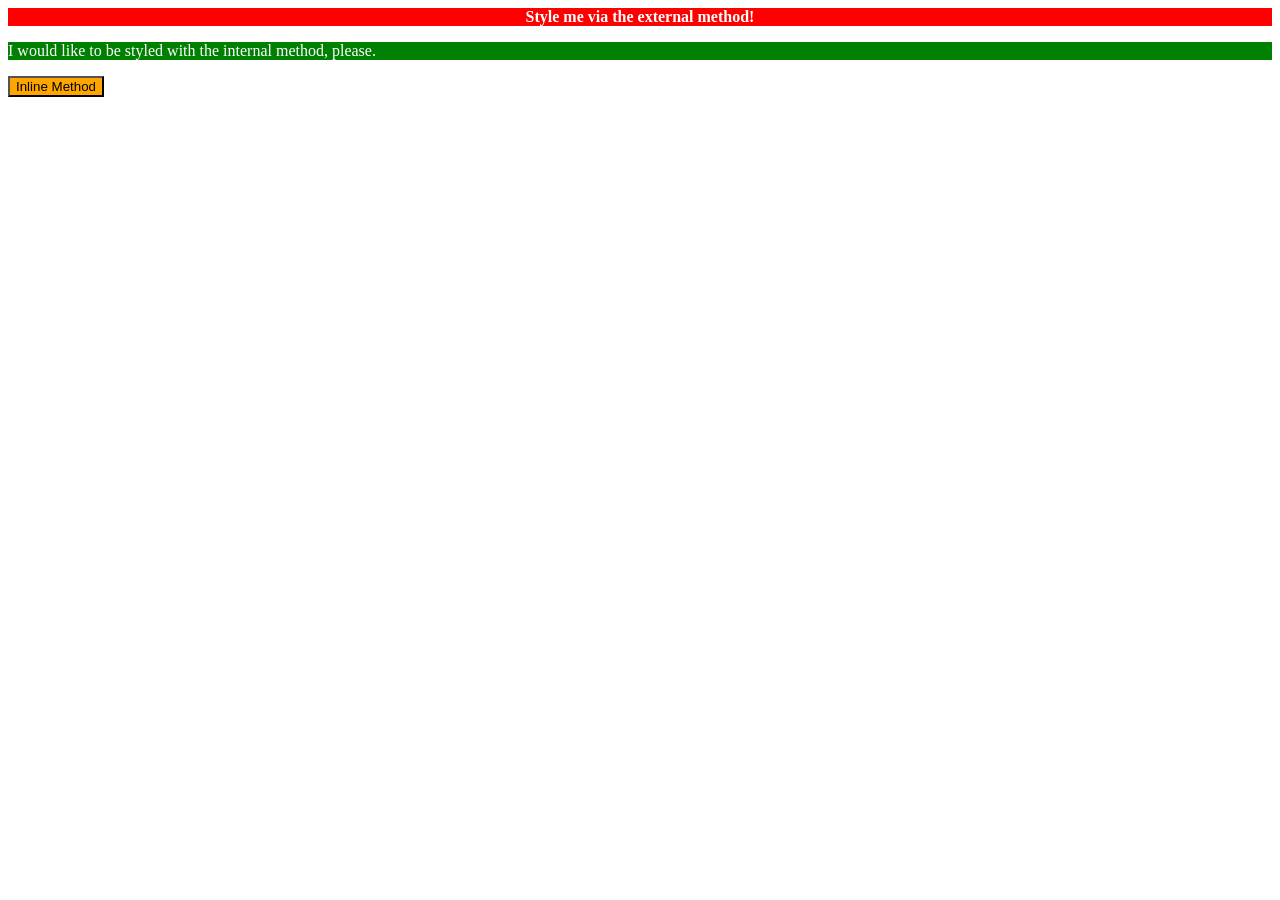
<file: foundations/intro-to-css/01-css-methods/index.html>
<!DOCTYPE html>
<html lang="en">
  <head>
    <meta charset="UTF-8">
    <meta http-equiv="X-UA-Compatible" content="IE=edge">
    <meta name="viewport" content="width=device-width, initial-scale=1.0">
    <link rel="stylesheet" href="style.css">
    <title>Methods for Adding CSS</title>
    <style>
      p{
        background-color: green;
        color: white;
        font-size: 18;
      }
    </style>
  </head>
  <body>
    <div>Style me via the external method!</div>
    <p>I would like to be styled with the internal method, please.</p>
    <button style="background-color: orange; font-size: 18;">Inline Method</button>
  </body>
</html>
</file>
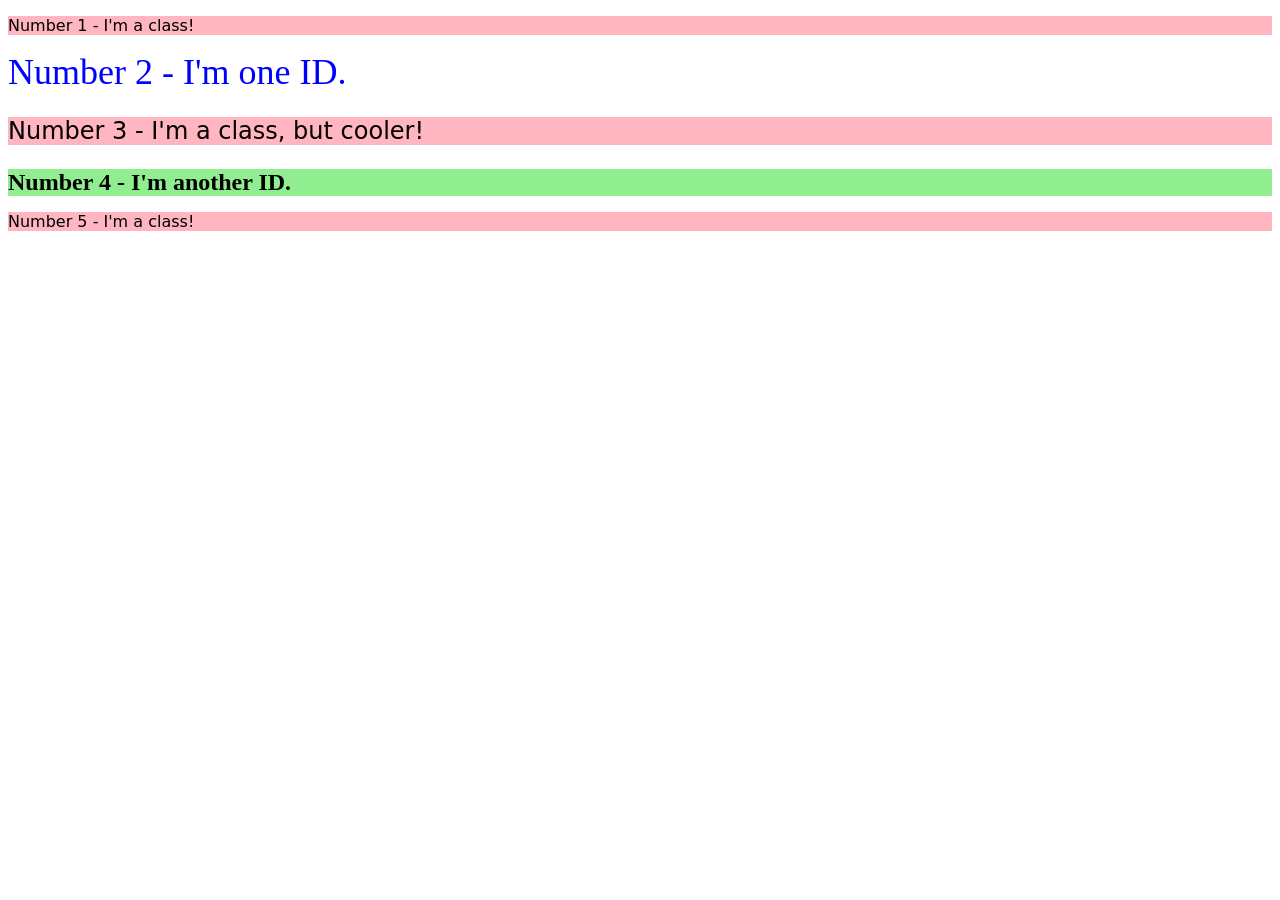
<file: foundations/intro-to-css/02-class-id-selectors/index.html>
<!DOCTYPE html>
<html lang="en">
  <head>
    <meta charset="UTF-8">
    <meta http-equiv="X-UA-Compatible" content="IE=edge">
    <meta name="viewport" content="width=device-width, initial-scale=1.0">
    <title>Class and ID Selectors</title>
    <link rel="stylesheet" href="style.css">
  </head>
  <body>
    <p class="Odd">Number 1 - I'm a class!</p>
    <div id="Two">Number 2 - I'm one ID.</div>
    <p class="Odd size24",>Number 3 - I'm a class, but cooler!</p>
    <div id="four">Number 4 - I'm another ID.</div>
    <p class="Odd">Number 5 - I'm a class!</p>
  </body>
</html>
</file>
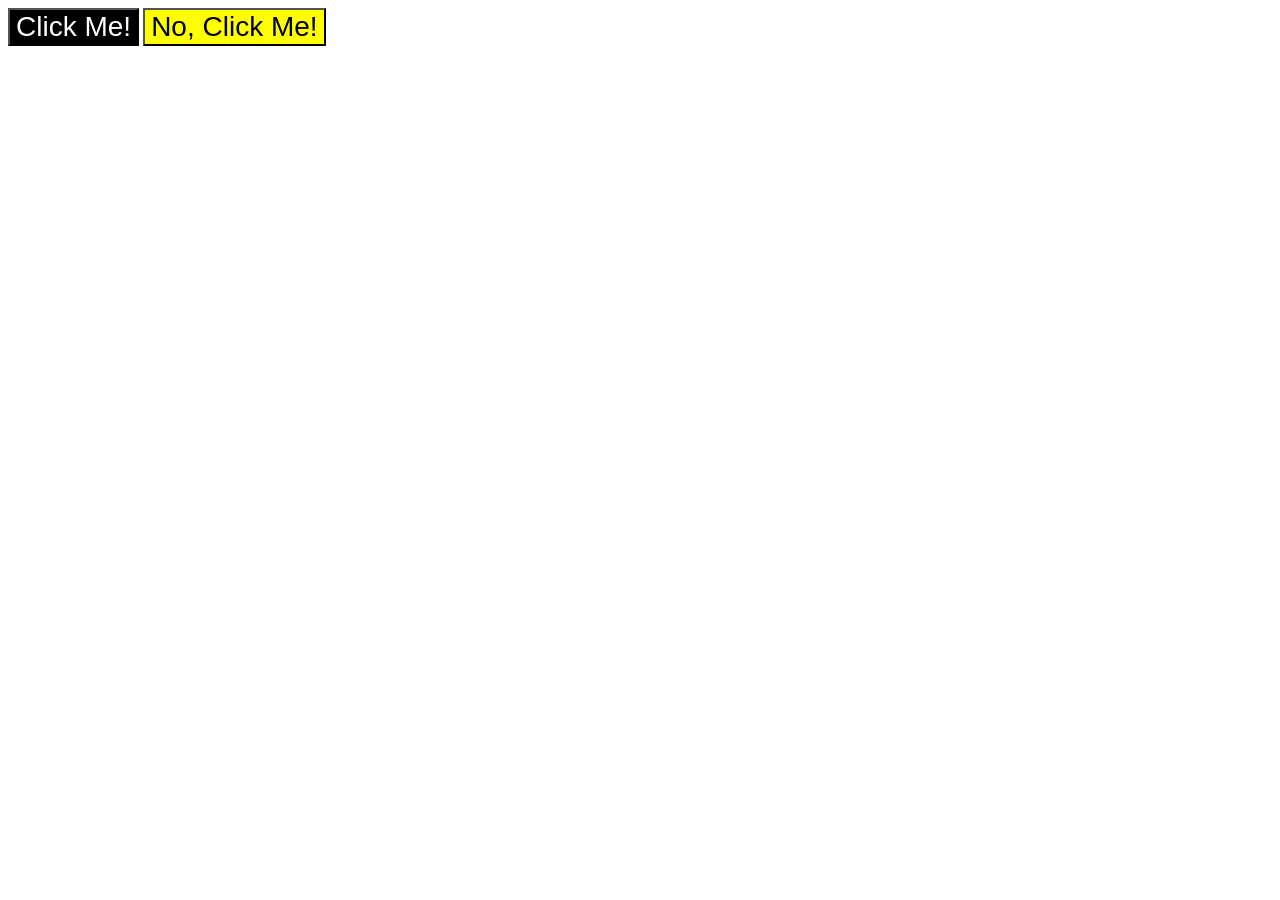
<file: foundations/intro-to-css/03-grouping-selectors/index.html>
<!DOCTYPE html>
<html lang="en">
  <head>
    <meta charset="UTF-8">
    <meta http-equiv="X-UA-Compatible" content="IE=edge">
    <meta name="viewport" content="width=device-width, initial-scale=1.0">
    <title>Grouping Selectors</title>
    <link rel="stylesheet" href="style.css">
  </head>
  <body>
    <button class="buttonOne font">Click Me!</button>
    <button class="buttonTwo font">No, Click Me!</button>
  </body>
</html>
</file>
<file: foundations/intro-to-css/01-css-methods/style.css>
div{
    background-color: red;
    color: white;
    font-size: 32;
    text-align: center;
    font-weight: 700;
}
</file>
<file: foundations/intro-to-css/02-class-id-selectors/style.css>
/* Add CSS Styling */
.Odd{
    background-color: lightpink;
    font-family: verdana,DejaVu Sans,sans-serif ;
}
#Two{
    color: blue;
    font-size: 36px;
}

.size24{
    font-size: 24px;
}

#four{
    background-color: lightgreen;
    font-size: 24px;
    font-weight: 700;
}
</file>
<file: foundations/intro-to-css/03-grouping-selectors/style.css>
/* Add CSS Styling */
.buttonOne{
    background-color: black;
    color: white;
}

.buttonTwo{
    background-color: yellow;
}

.font{
    font-size: 28px;
    font-family: Helvetica, Times New Roman, sans-serif;
}
</file>
